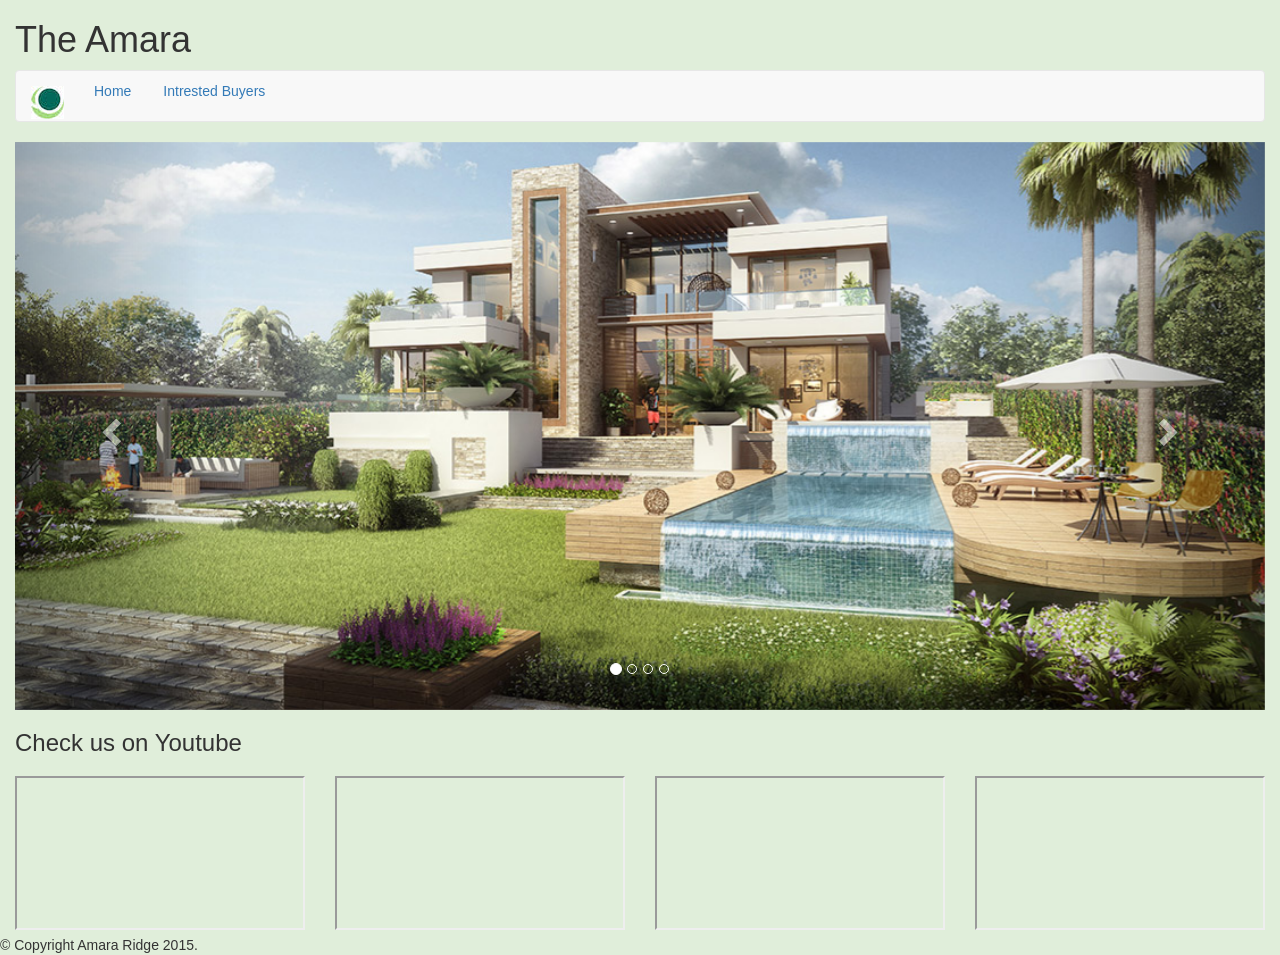
<file: index.html>
<!DOCTYPE html>
<html lang="en">
<head>
  <title>AMARA RIDGE</title>
  <meta charset="utf-8">
  <meta name="viewport" content="width=device-width, initial-scale=1">
  <link rel="stylesheet" href="http://maxcdn.bootstrapcdn.com/bootstrap/3.3.5/css/bootstrap.min.css">
  <script src="https://ajax.googleapis.com/ajax/libs/jquery/1.11.3/jquery.min.js"></script>
  <script src="http://maxcdn.bootstrapcdn.com/bootstrap/3.3.5/js/bootstrap.min.js"></script>
  <link rel="stylesheet" type="text/css" href="style.css">
</head>
<body>

<div class="container-fluid">
  <h1>The Amara</h1> 
  <nav class="navbar navbar-default" role="navigation">
    <div class="container-fluid">
<div class="navbar-header">
<a class="navbar-brand" href="#"><img alt="Brand" src="amara-brand.jpg"></a></div>
<ul class="nav nav-pills">
<li><a href="index.html">Home</a></li>
<li><a href="buyers.html">Intrested Buyers</a></li>
</ul>
    </div>
  </nav>
  <section>
<div id="myCarousel" class="carousel slide" data-ride="carousel" style="width: 100%; margin: 0 auto">

  <ol class="carousel-indicators">
    <li data-target="#myCarousel" data-slide-to="0" class="active"></li>
    <li data-target="#myCarousel" data-slide-to="1"></li>
    <li data-target="#myCarousel" data-slide-to="2"></li>
    <li data-target="#myCarousel" data-slide-to="3"></li>
  </ol>

  <div class="carousel-inner" role="listbox">
    <div class="item active">
      <img style="width: 100%;" src="amara2.jpg" alt="Amara">
    </div>

    <div class="item">
      <img style="width: 100%;" src="amara2.jpg" alt="Amara">
    </div>

    <div class="item">
      <img style="width: 100%;" src="amara2.jpg" alt="Amara">
    </div>

    <div class="item">
      <img style="width: 100%;" src="amara2.jpg" alt="Amara">
    </div>
  </div>

  <!-- Left and right controls -->
  <a class="left carousel-control" href="#myCarousel" role="button" data-slide="prev">
    <span class="glyphicon glyphicon-chevron-left" aria-hidden="true"></span>
    <span class="sr-only">Previous</span>
  </a>
  <a class="right carousel-control" href="#myCarousel" role="button" data-slide="next">
    <span class="glyphicon glyphicon-chevron-right" aria-hidden="true"></span>
    <span class="sr-only">Next</span>
  </a>
</div>
  </section>
  <section>
    <h3>Check us on Youtube</h3>
 <div class="row" style=" margin-top:20px;">
    <div class="col-sm-3" style="">
<iframe 
src="http://www.youtube.com/embed/mYITc7suSSU?autoplay=0">
</iframe>
    </div>
    <div class="col-sm-3" style="">
<iframe 
src="http://www.youtube.com/embed/mYITc7suSSU?autoplay=0">
</iframe>
    </div>
    <div class="col-sm-3" style="">
<iframe 
src="http://www.youtube.com/embed/jPTiQ0gosO4?autoplay=0"> 
</iframe>
    </div>
    <div class="col-sm-3" style="">
<iframe 
src="http://www.youtube.com/embed/sLUPDIVRYFc?autoplay=0"> 
</iframe>
    </div>
  </div>
  </section>
  
</div>
</body>
<footer>
    &#169; Copyright Amara Ridge 2015.
</footer>
</html>
</file>
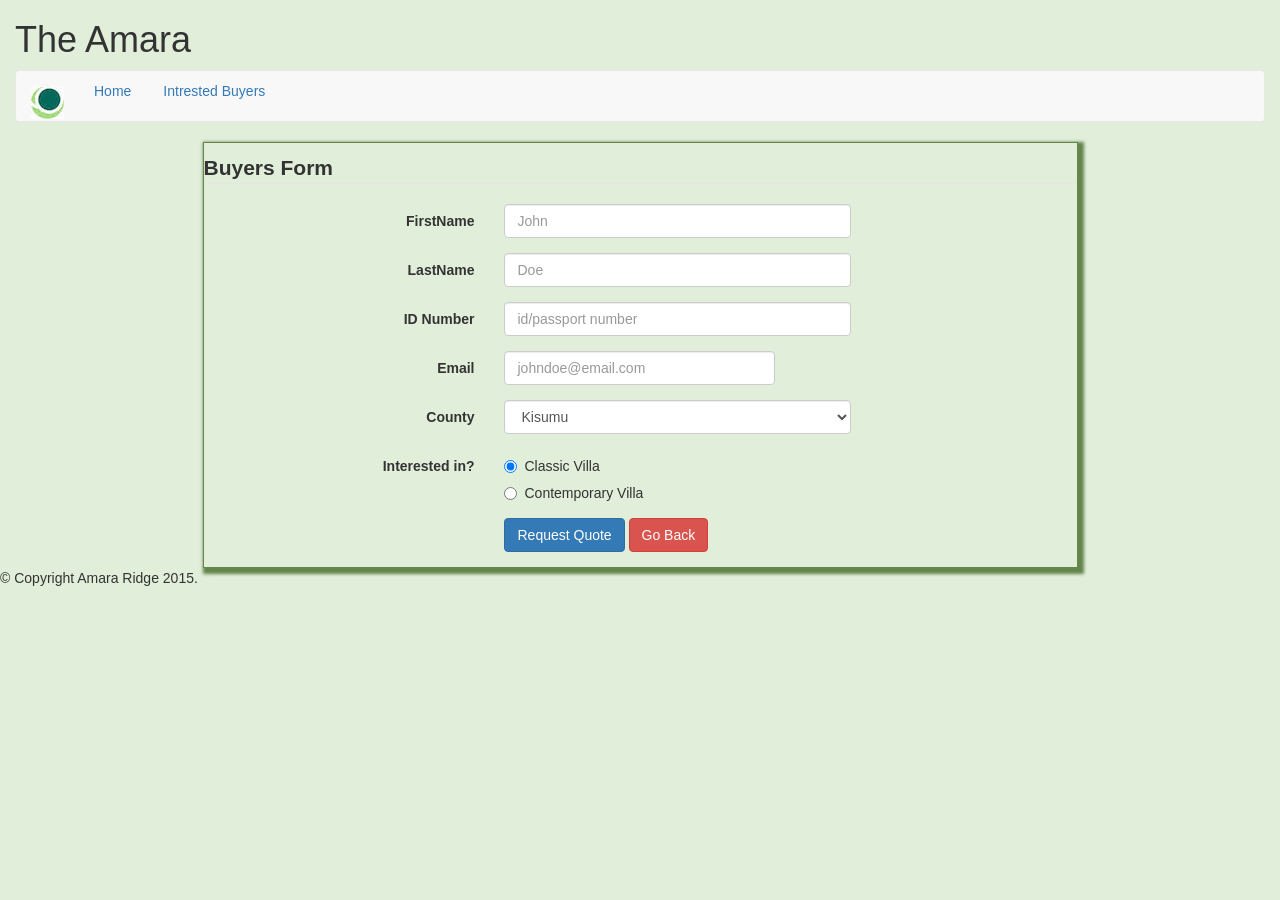
<file: buyers.html>
<!DOCTYPE html>
<html lang="en">
<head>
  <title>AMARA RIDGE</title>
  <meta charset="utf-8">
  <meta name="viewport" content="width=device-width, initial-scale=1">
  <link rel="stylesheet" href="http://maxcdn.bootstrapcdn.com/bootstrap/3.3.5/css/bootstrap.min.css">
  <script src="https://ajax.googleapis.com/ajax/libs/jquery/1.11.3/jquery.min.js"></script>
  <script src="http://maxcdn.bootstrapcdn.com/bootstrap/3.3.5/js/bootstrap.min.js"></script>
    <script src="validator.js"></script>
  <link rel="stylesheet" type="text/css" href="style.css">
</head>
<body>

<div class="container-fluid">
  <h1>The Amara</h1> 
<nav class="navbar navbar-default" role="navigation">
    <div class="container-fluid">
<div class="navbar-header">
<a class="navbar-brand" href="#"><img alt="Brand" src="amara-brand.jpg"></a></div>
<ul class="nav nav-pills">
<li><a href="index.html">Home</a></li>
<li><a href="buyers.html">Intrested Buyers</a></li>
</ul>
    </div>
  </nav>

  <form name="buyer_form" class="form-horizontal buyer_form" style="width: 70%; margin: 0 auto" onsubmit="return validate();">
<fieldset>
<legend><strong>Buyers Form</strong></legend>
<div class="form-group">
  <label class="col-md-4 control-label" for="fname">FirstName</label>  
  <div class="col-md-5">
  <input id="fname" name="fname" type="text" placeholder="John" class="form-control input-md" /> 
  </div>
</div>
<div class="form-group">
  <label class="col-md-4 control-label" for="lname">LastName</label>  
  <div class="col-md-5">
  <input id="lname" name="lname" type="text" placeholder="Doe" class="form-control input-md" required>
  </div>
</div>
<div class="form-group">
  <label class="col-md-4 control-label" for="id_no">ID Number</label>  
  <div class="col-md-5">
  <input id="id_no" name="id_no" type="text" placeholder="id/passport number" class="form-control input-md" required>
  </div>
</div>
<div class="form-group">
  <label class="col-md-4 control-label" for="bemail">Email</label>  
  <div class="col-md-4">
  <input id="bemail" name="bemail" type="email" placeholder="johndoe@email.com" class="form-control input-md" required>
  </div>
</div>
<div class="form-group">
  <label class="col-md-4 control-label" for="selectbasic">County</label>
  <div class="col-md-5">
    <select id="selectbasic" name="selectbasic" class="form-control">
      <option value="Kisumu">Kisumu</option>
      <option value="Nairobi">Nairobi</option>
      <option value="Kakamega">Kakamega</option>
      <option value="Kitui">Kitui</option>
      <option value="Machakos">Machakos</option>
      <option value="Mombasa">Mombasa</option>
      <option value="Nyeri">Nyeri</option>
    </select>
  </div></div>
<div class="form-group">
  <label class="col-md-4 control-label" >Interested in?</label>
  <div class="col-md-4">
  <div class="radio">
    <label for="houses-0">
      <input type="radio" name="houses" id="houses-0" value="Classic" checked="checked">
      Classic Villa
    </label>
  </div>
  <div class="radio">
    <label for="houses-1"><input type="radio" name="houses" id="houses-1" value="Villa">
     Contemporary Villa
    </label>
  </div>
  </div>
</div>
<div class="form-group">
  <label class="col-md-4 control-label" for="request"></label>
  <div class="col-md-8">
    <button type="submit" id="request" name="request" class="btn btn-primary">Request Quote</button>
    <button type="button"id="re_back" name="re_back" class="btn btn-danger" data-toggle="modal" data-target="#myModal">Go Back</button>
  </div>
</div>
</fieldset>
</form>
<!-- Modal -->
  <div class="modal fade" id="myModal" role="dialog">
    <div class="modal-dialog">
    
      <!-- Modal content-->
      <div class="modal-content">
        <div class="modal-header">
          <button type="button" class="close" data-dismiss="modal">&times;</button>
          <h4 class="modal-title"><strong>ARE YOU SURE</strong></h4>
        </div>
        <div class="modal-body">
          <p>Are you really sure you want to go back???</p>
        </div>
        <div class="modal-footer">
          <button type="button" class="btn btn-danger" data-dismiss="modal">Close</button>
        </div>
      </div>
      
    </div>
  </div>
</div>
<footer>
    &#169; Copyright Amara Ridge 2015.
</footer>

</body>
</html>
</file>
<file: style.css>
body{
	background-color: rgba(186, 218, 173, 0.44);
}
.buyer_form{
	padding-top: 10px;
	width: 50%;
	border: 1px solid #64854c;
	box-shadow: 3px 3px 3px 3px #64854c;
}
 
iframe{
	width:100%; 
	height:280;
}
</file>
